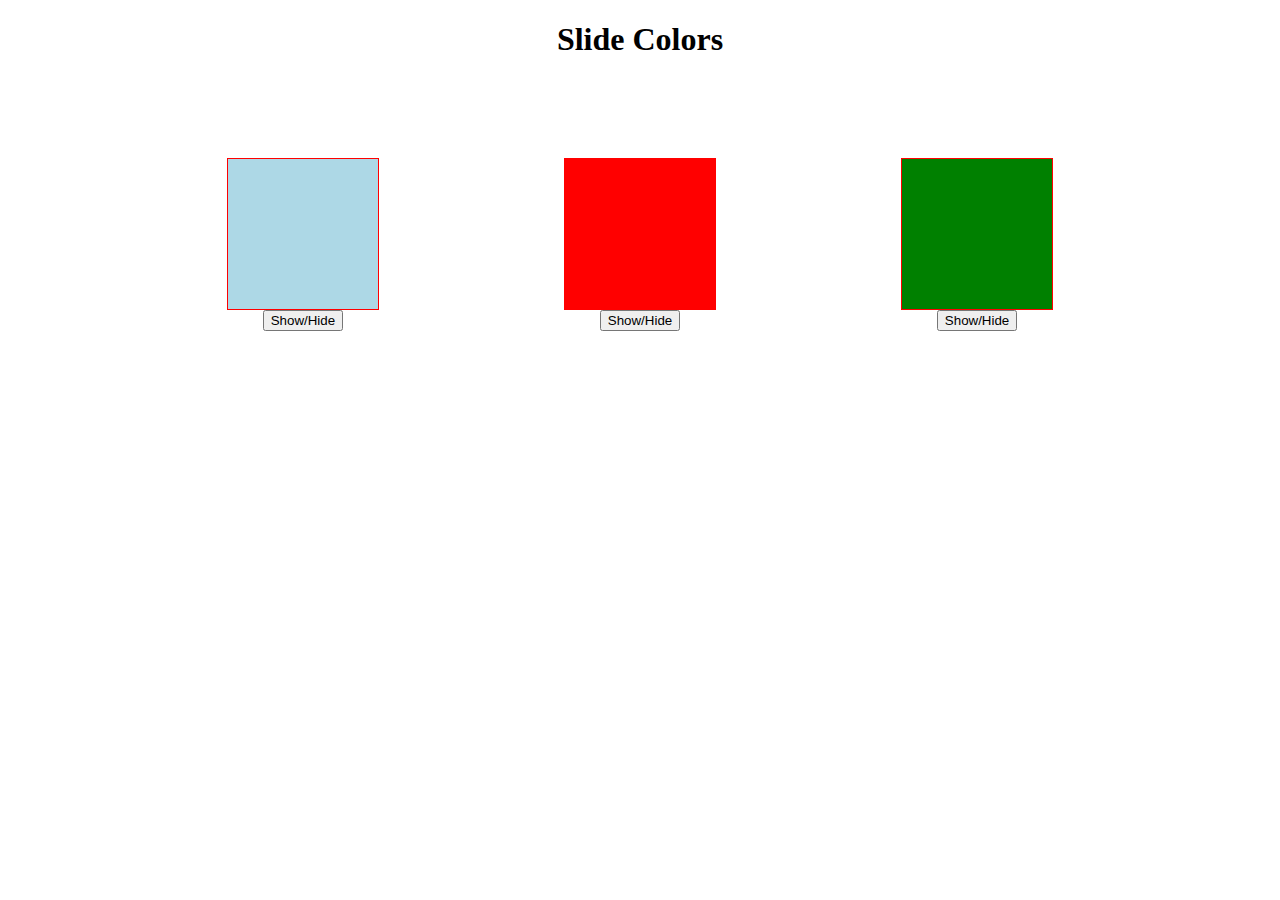
<file: 1.- Slide Up/index.html>
<!DOCTYPE html>
<html lang="en">

<head>
    <meta charset="UTF-8">
    <meta name="viewport" content="width=device-width, initial-scale=1.0">
    <meta http-equiv="X-UA-Compatible" content="ie=edge">
    <title>Slide Divs</title>
    <link rel="stylesheet" href="style.css">
</head>

<body>

    <div class="title">
        <h1>Slide Colors</h1>
    </div>
    <div class="allDivs">
        <div class="box">
            <div class="color box1"></div>
            <button>Show/Hide</button>
        </div>
        <div class="box">
            <div class="color box2"></div>
            <button>Show/Hide</button>
        </div>
        <div class="box">
            <div class="color box3"></div>
            <button>Show/Hide</button>
        </div>

    </div>

</body>

</html>
</file>
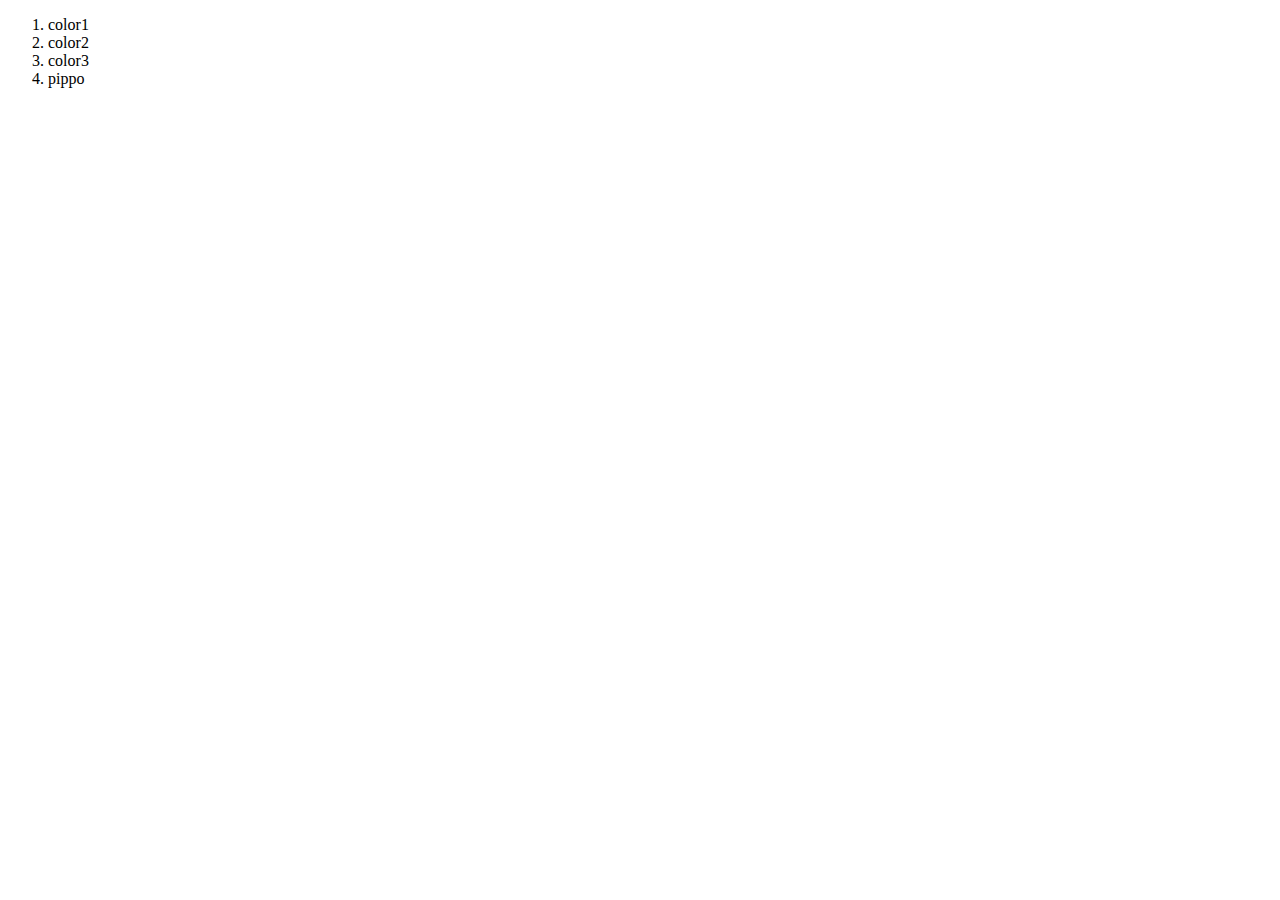
<file: 2.-Put elements in a list/index.html>
<!DOCTYPE html>
<html lang="en">
<head>
    <meta charset="UTF-8">
    <meta name="viewport" content="width=device-width, initial-scale=1.0">
    <meta http-equiv="X-UA-Compatible" content="ie=edge">
    <title>List Function</title>
</head>
<body>
    <ol id="orderedlist">
    </ol>
<script src="main.js"></script>
</body>
</html>
</file>
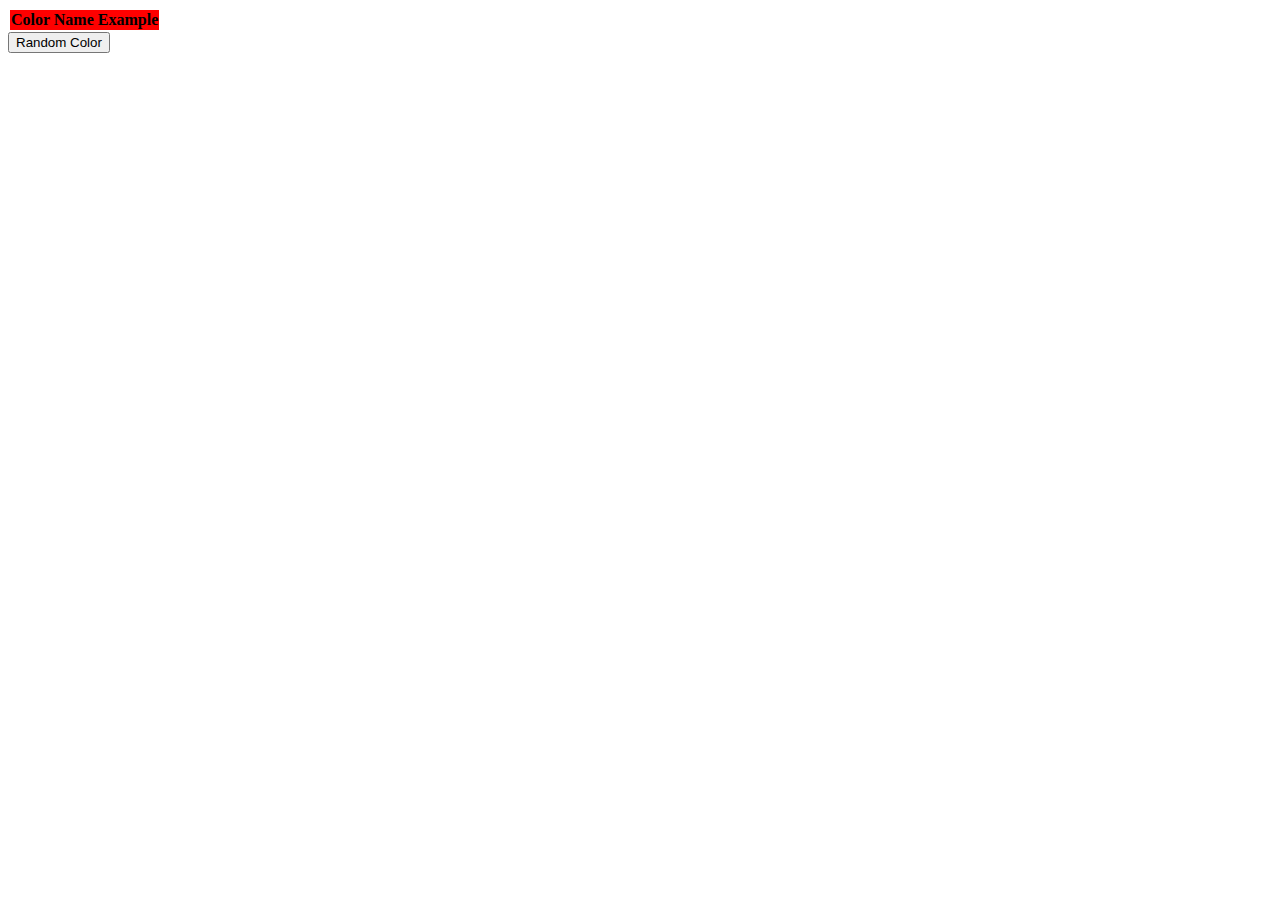
<file: 4.-Random Color/index.html>
<!DOCTYPE html>
<html lang="en">

<head>
    <meta charset="UTF-8">
    <meta name="viewport" content="width=device-width, initial-scale=1.0">
    <meta http-equiv="X-UA-Compatible" content="ie=edge">
    <title>Random Color</title>
</head>

<body>

    <table>
        <thead>

            <tr bgcolor="#FF0000">
                <th>Color Name Example</th>
            </tr>
        </thead>
        <tbody id="table">

        </tbody>
    </table>
    <input type="button" value="Random Color" onclick="RandomColor();">
    <script src="main.js"></script>
</body>

</html>
</file>
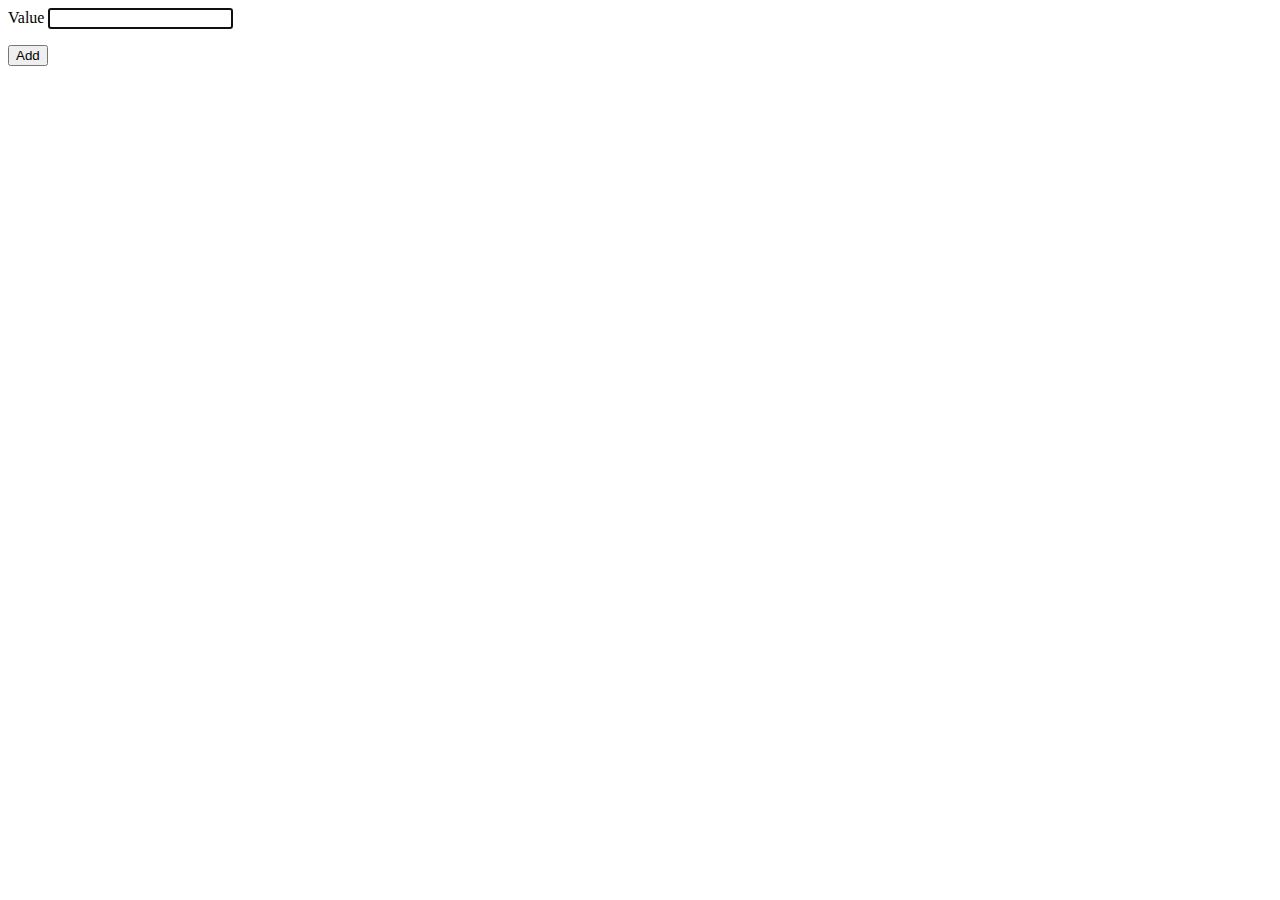
<file: 5.- Input value/index.html>
<!DOCTYPE html>
<html lang="en">
  <head>
    <meta charset="UTF-8" />
    <meta name="viewport" content="width=device-width, initial-scale=1.0" />
    <meta http-equiv="X-UA-Compatible" content="ie=edge" />
    <title>Input values</title>
  </head>
  <body>
    <label for="value">Value</label>
    <input type="text" name="value" id="input" autofocus/>
    <p></p>
    <input type="button" value="Add" onclick="addValue()">
    <script src="main.js"></script>
    <main id="principale"></main>
  </body>
</html>
</file>
<file: 1.- Slide Up/style.css>
.allDivs{
    display: flex;
    justify-content: space-around;
    width: 80%;
    margin: 100px auto;
}

.box{
    display: flex;
    flex-direction: column;
    align-items: center;
    width: 200px;
    height: 200px;
}

.color{
    width: 150px;
    height: 150px;
    border: 1px solid red;  
}

.title{
    text-align: center;
}

.box1{
    background-color: lightblue;
}

.box2{
    background: red;
}

.box3{
    background: green;
}
</file>
